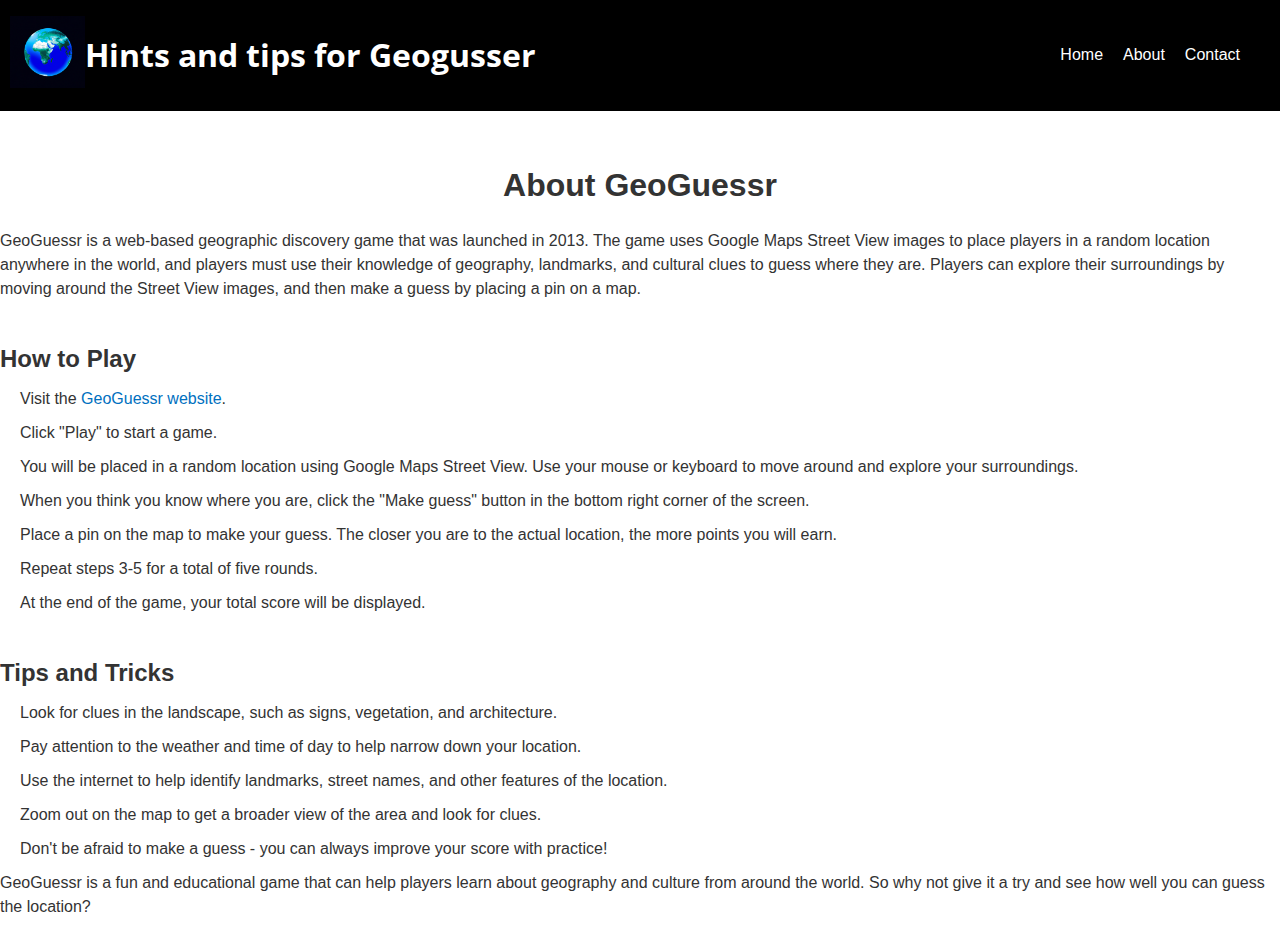
<file: hit/about.html>
<!DOCTYPE html>
<html>

<head>
    <title>Hints and tips for Geogusser</title>
    <link rel="stylesheet" type="text/css" href="style.css">
    <style>
        /* stylizowanie tekstu */
        .main {
          font-family: Arial, sans-serif;
          font-size: 16px;
          line-height: 1.5;
          color: #333;
        }
        .title {
          font-size: 32px;
          margin-top: 50px;
          margin-bottom: 20px;
          text-align: center;
        }
        .subtitle {
          font-size: 24px;
          margin-top: 40px;
          margin-bottom: 10px;
        }
        .paragraph {
          margin-top: 10px;
          margin-bottom: 10px;
        }
        /* stylizowanie linków */
        .link {
          color: #0070c0;
          text-decoration: none;
        }
        .link:hover {
          text-decoration: underline;
        }
        /* stylizowanie list */
        .list {
          list-style: none;
          margin-top: 0;
          margin-bottom: 0;
          padding-left: 20px;
        }
        .list-item {
          margin-top: 10px;
          margin-bottom: 10px;
        }
        </style>
</head>
<header>
    <a href="index.html">
      <img src="img/logo.png" alt="Logo" />
    </a>
    <h1>Hints and tips for Geogusser</h1>
    <nav>
      <ul>
        <li><a href="index.html">Home</a></li>
        <li><a href="about.html">About</a></li>
        <li><a href="contact.html">Contact</a></li>
      </ul>
    </nav>
  </header>
<body class="main">
    <h1 class="title">About GeoGuessr</h1>
    <p class="paragraph">GeoGuessr is a web-based geographic discovery game that was launched in 2013. The game uses Google Maps Street View images to place players in a random location anywhere in the world, and players must use their knowledge of geography, landmarks, and cultural clues to guess where they are. Players can explore their surroundings by moving around the Street View images, and then make a guess by placing a pin on a map.</p>
    <h2 class="subtitle">How to Play</h2>
    <ol class="list">
      <li class="list-item">Visit the <a href="https://www.geoguessr.com/" target="_blank" class="link">GeoGuessr website</a>.</li>
      <li class="list-item">Click "Play" to start a game.</li>
      <li class="list-item">You will be placed in a random location using Google Maps Street View. Use your mouse or keyboard to move around and explore your surroundings.</li>
      <li class="list-item">When you think you know where you are, click the "Make guess" button in the bottom right corner of the screen.</li>
      <li class="list-item">Place a pin on the map to make your guess. The closer you are to the actual location, the more points you will earn.</li>
      <li class="list-item">Repeat steps 3-5 for a total of five rounds.</li>
      <li class="list-item">At the end of the game, your total score will be displayed.</li>
    </ol>
    <h2 class="subtitle">Tips and Tricks</h2>
    <ul class="list">
      <li class="list-item">Look for clues in the landscape, such as signs, vegetation, and architecture.</li>
      <li class="list-item">Pay attention to the weather and time of day to help narrow down your location.</li>
      <li class="list-item">Use the  internet to help identify landmarks, street names, and other features of the location.</li>
      <li class="list-item">Zoom out on the map to get a broader view of the area and look for clues.</li>
      <li class="list-item">Don't be afraid to make a guess - you can always improve your score with practice!</li>
      </ul>
      <p class="paragraph">GeoGuessr is a fun and educational game that can help players learn about geography and culture from around the world. So why not give it a try and see how well you can guess the location?</p>
      
        </body>
      </html>
</file>
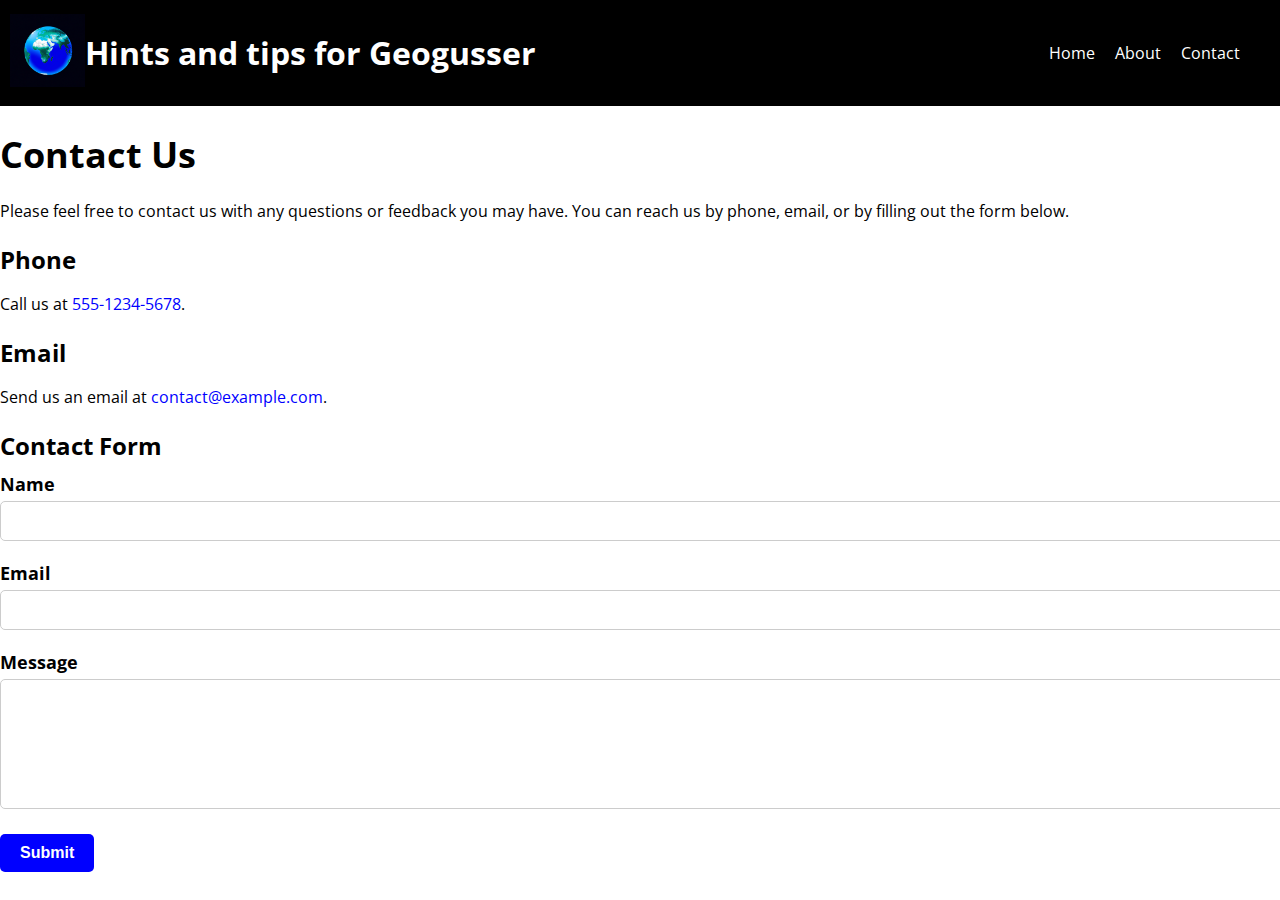
<file: hit/contact.html>
<!DOCTYPE html>
<html>

<head>
  <title>Hints and tips for Geogusser</title>
  <link rel="stylesheet" type="text/css" href="style.css">
</head>

<body>
  
  <header>
    <a href="index.html">
      <img src="img/logo.png" alt="Logo" />
    </a>
    <h1>Hints and tips for Geogusser</h1>
    <nav>
      <ul>
        <li><a href="index.html">Home</a></li>
        <li><a href="about.html">About</a></li>
        <li><a href="contact.html">Contact</a></li>
      </ul>
    </nav>
  </header>
    <style>
      .main {
        max-width: 800px;
        margin: 0 auto;
        padding: 20px;
      }

      .title {
        font-size: 36px;
        font-weight: bold;
        margin-bottom: 20px;
      }

      .subtitle {
        font-size: 24px;
        font-weight: bold;
        margin-bottom: 10px;
      }

      .paragraph {
        font-size: 16px;
        line-height: 1.5;
        margin-bottom: 20px;
      }

      .link {
        color: blue;
        text-decoration: none;
      }

      .form-label {
        display: block;
        font-size: 18px;
        font-weight: bold;
        margin-bottom: 5px;
      }

      .form-input {
        width: 100%;
        padding: 10px;
        font-size: 16px;
        margin-bottom: 20px;
        border-radius: 5px;
        border: 1px solid #ccc;
      }

      .form-button {
        background-color: blue;
        color: white;
        padding: 10px 20px;
        font-size: 16px;
        font-weight: bold;
        border: none;
        border-radius: 5px;
        cursor: pointer;
      }

      .form-button:hover {
        background-color: #0066cc;
      }
    </style>
  </head>
    <h1 class="title">Contact Us</h1>
    <p class="paragraph">Please feel free to contact us with any questions or feedback you may have. You can reach us by phone, email, or by filling out the form below.</p>
    <h2 class="subtitle">Phone</h2>
    <p class="paragraph">Call us at <a class="link" href="tel:555-1234-5678">555-1234-5678</a>.</p>
    <h2 class="subtitle">Email</h2>
    <p class="paragraph">Send us an email at <a class="link" href="mailto:contact@example.com">contact@example.com</a>.</p>
    <h2 class="subtitle">Contact Form</h2>
    <form>
      <label class="form-label" for="name">Name</label>
      <input class="form-input" type="text" id="name" name="name" required>

      <label class="form-label" for="email">Email</label>
      <input class="form-input" type="email" id="email" name="email" required>

      <label class="form-label" for="message">Message</label>
      <textarea class="form-input" id="message" name="message" rows="6" required></textarea>

      <button class="form-button" type="submit">Submit</button>
    </form>
  </body>
</html>
</file>
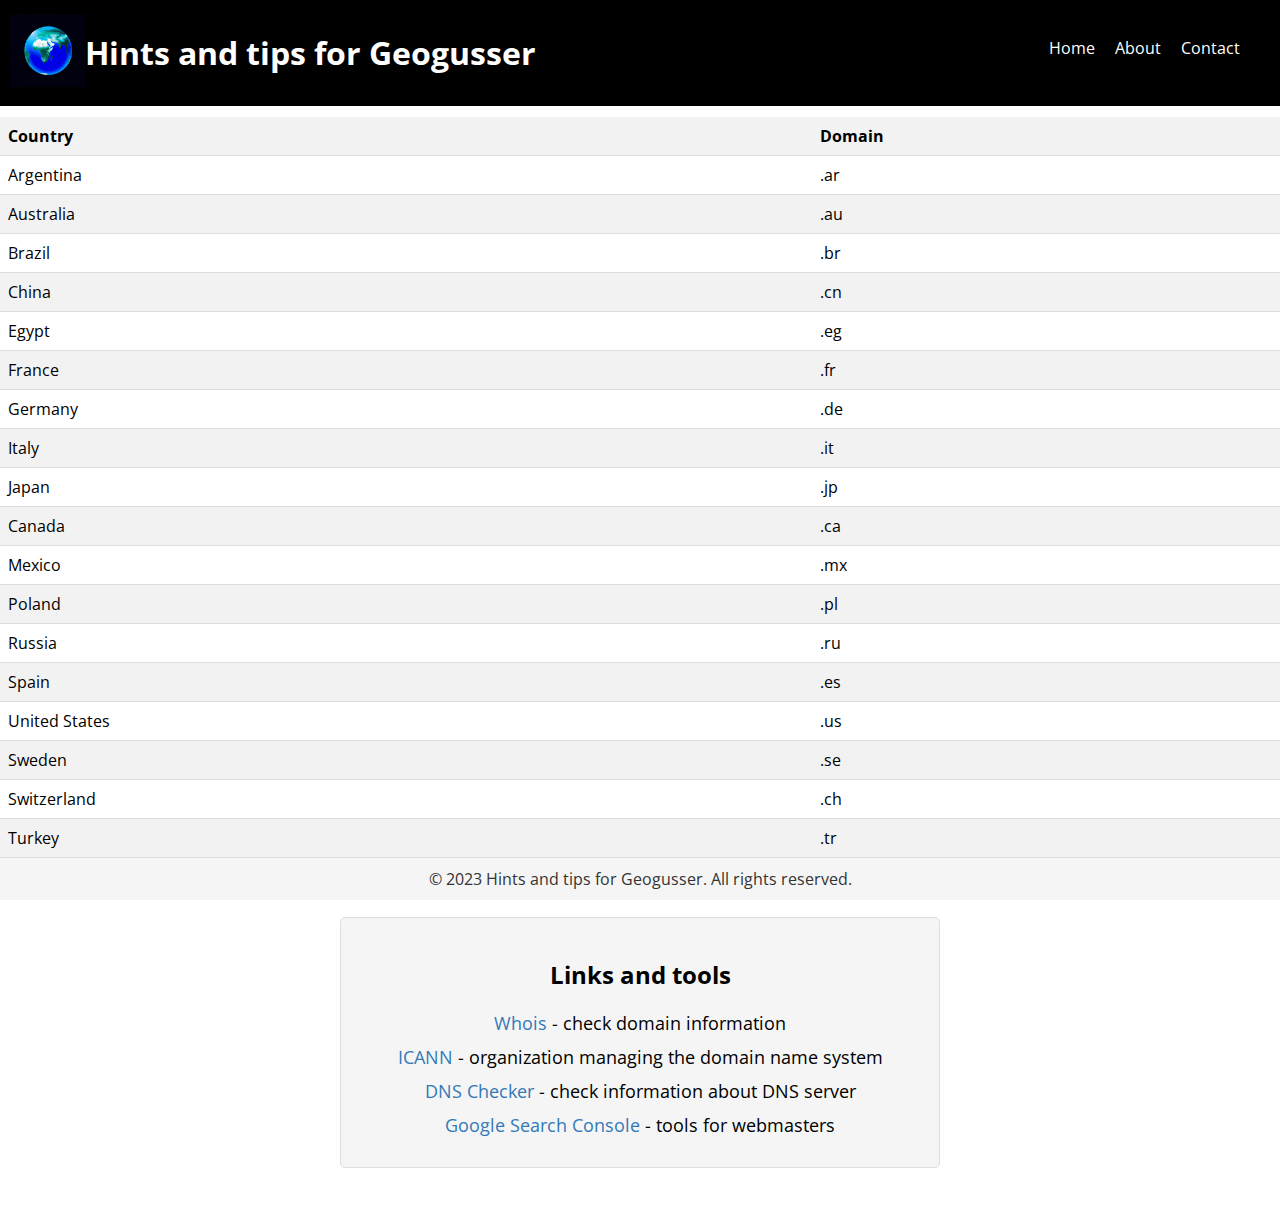
<file: hit/domains.html>
<!DOCTYPE html>
<html>

<head>
  <title>Hints and tips for Geogusser</title>
  <link rel="stylesheet" type="text/css" href="style_dom.css">
</head>

<body>
  <header>
    <a href="index.html">
      <img src="img/logo.png" alt="Logo" />
    </a>
    <h1>Hints and tips for Geogusser</h1>
    <nav>
      <ul>
        <li><a href="index.html">Home</a></li>
        <li><a href="about.html">About</a></li>
        <li><a href="contact.html">Contact</a></li>
      </ul>
    </nav>
  </header>
  <br>
  <br>
  <h2>List of countries with domains</h2>
  <table>
    <thead>
      <tr>
        <th>Country</th>
        <th>Domain</th>
      </tr>
    </thead>
    <tbody>
      <tr>
        <td>Argentina</td>
        <td>.ar</td>
      </tr>
      <tr>
        <td>Australia</td>
        <td>.au</td>
      </tr>
      <tr>
        <td>Brazil</td>
        <td>.br</td>
      </tr>
      <tr>
        <td>China</td>
        <td>.cn</td>
      </tr>
      <tr>
        <td>Egypt</td>
        <td>.eg</td>
      </tr>
      <tr>
        <td>France</td>
        <td>.fr</td>
      </tr>
      <tr>
        <td>Germany</td>
        <td>.de</td>
      </tr>
      <tr>
        <td>Italy</td>
        <td>.it</td>
      </tr>
      <tr>
        <td>Japan</td>
        <td>.jp</td>
      </tr>
      <tr>
        <td>Canada</td>
        <td>.ca</td>
      </tr>
      <tr>
        <td>Mexico</td>
        <td>.mx</td>
      </tr>
      <tr>
        <td>Poland</td>
        <td>.pl</td>
      </tr>
      <tr>
        <td>Russia</td>
        <td>.ru</td>
      </tr>
      <tr>
        <td>Spain</td>
        <td>.es</td>
      </tr>
      <tr>
        <td>United States</td>
        <td>.us</td>
      </tr>
      <tr>
        <td>Sweden</td>
        <td>.se</td>
      </tr>
      <tr>
        <td>Switzerland</td>
        <td>.ch</td>
      </tr>
      <tr>
        <td>Turkey</td>
        <td>.tr</td>
      </tr>
      <tr>
        <td>United Kingdom</td>
        <td>.uk</td>
      </tr>
    </tbody>
  </table>

  <div class="links">
  <h2>Links and tools</h2>
  <ul>
    <li><a href="https://www.whois.com/">Whois</a> - check domain information</li>
    <li><a href="https://www.icann.org/">ICANN</a> - organization managing the domain name system</li>
    <li><a href="https://dnschecker.org/">DNS Checker</a> - check information about DNS server</li>
    <li><a href="https://www.google.com/webmasters/">Google Search Console</a> - tools for webmasters</li>
  </ul>
  </div>


  <footer>
    <p>&copy; 2023 Hints and tips for Geogusser. All rights reserved.</p>
  </footer>
</body>

</html>
</file>
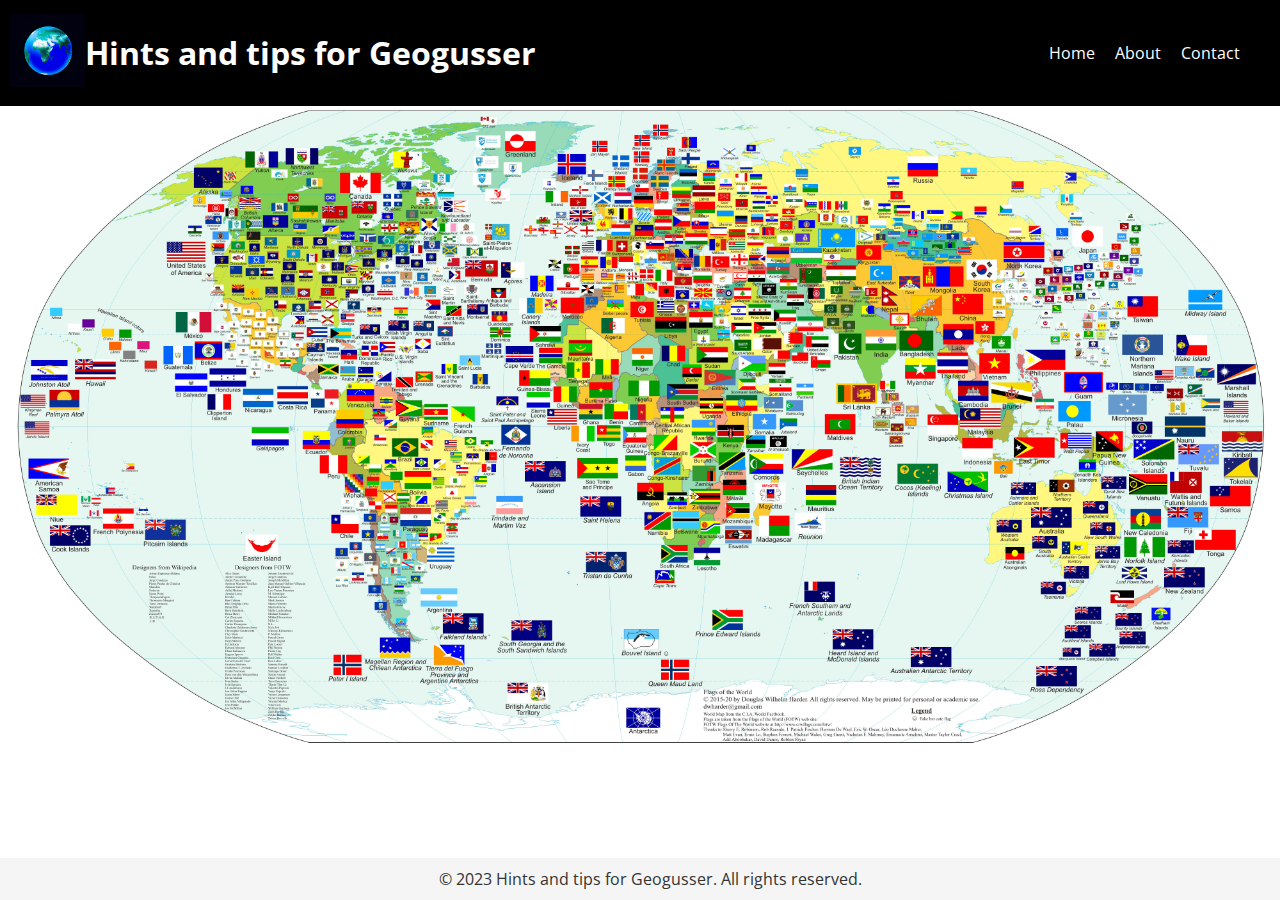
<file: hit/flags.html>
<!DOCTYPE html>
<html>

<head>
  <title>Hints and tips for Geogusser</title>
  <link rel="stylesheet" type="text/css" href="style.css">
</head>

<body>
  
  <header>
    <a href="index.html">
      <img src="img/logo.png" alt="Logo" />
    </a>
    <h1>Hints and tips for Geogusser</h1>
    <nav>
      <ul>
        <li><a href="index.html">Home</a></li>
        <li><a href="about.html">About</a></li>
        <li><a href="contact.html">Contact</a></li>
      </ul>
    </nav>
  </header>
  <img id="flaga_jpg" src="img/flag.jpg" style="max-width: 100%; height: auto; margin-bottom: 100px;">

  <footer>
    <p>&copy; 2023 Hints and tips for Geogusser. All rights reserved.</p>
  </footer>
  </body>
  </html>
</file>
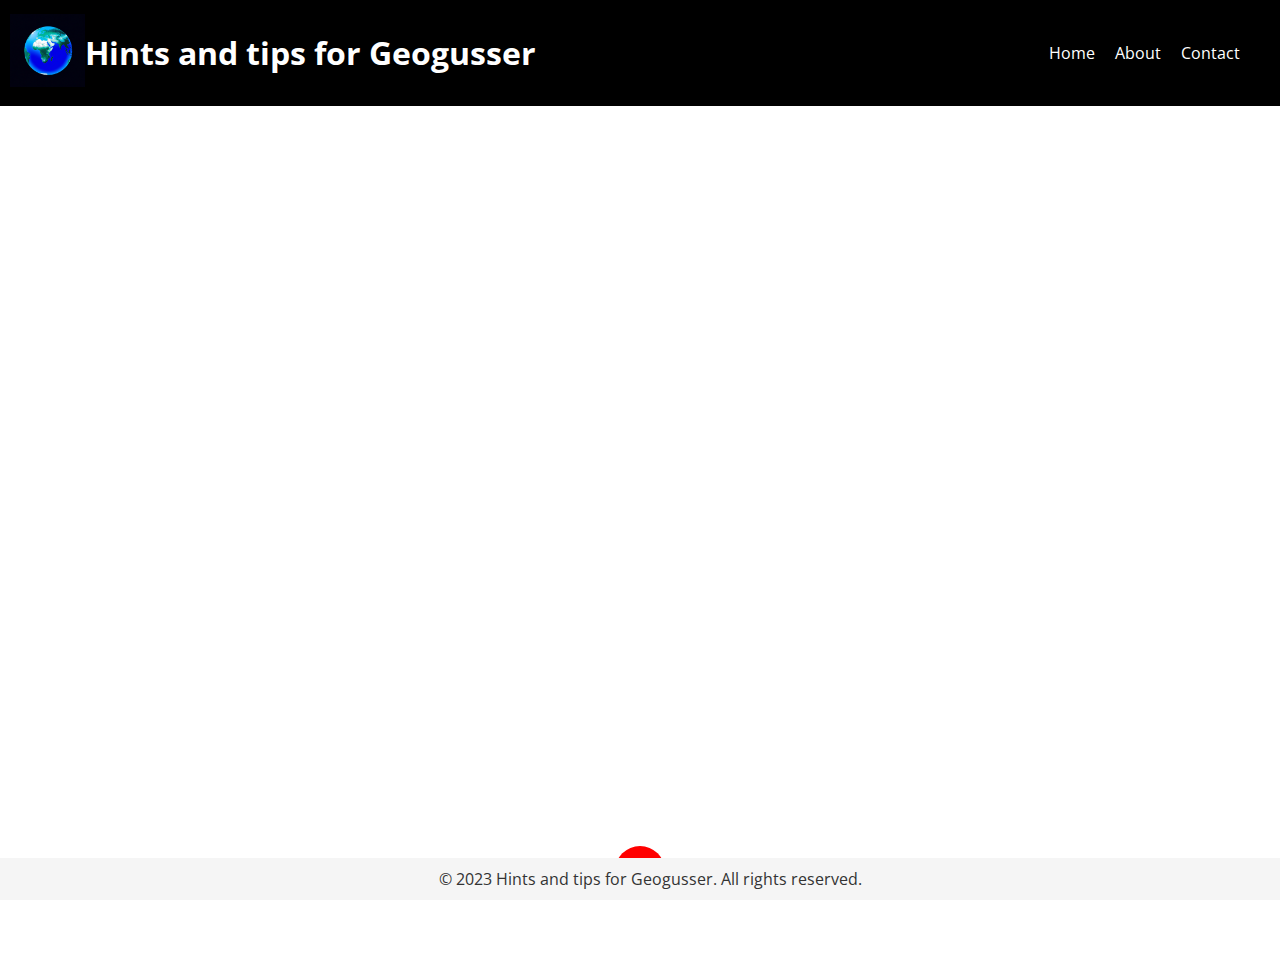
<file: hit/follow_cars.html>
<!DOCTYPE html>
<html>

<head>
  <title>Hints and tips for Geogusser</title>
  <link rel="stylesheet" type="text/css" href="style.css">
</head>
<style>
  /* stylizowanie elementów interfejsu odtwarzacza */
  .video-wrapper {
    position: relative;
    padding-bottom: 56.25%; /* proporcjonalne ustawienie wysokości */
    height: 0;
  }
  .video-iframe {
    position: absolute;
    top: 0;
    left: 0;
    width: 100%;
    height: 100%;
    padding-bottom: 150px;
  }
  .controls {
    display: flex;
    justify-content: center;
    align-items: center;
    margin-top: 20px;
  }
  .play-btn {
    display: block;
    width: 50px;
    height: 50px;
    background-color: #f00;
    border: none;
    border-radius: 50%;
    color: #fff;
    font-size: 30px;
    line-height: 1;
    text-align: center;
    cursor: pointer;
    
  }
  /* stylizowanie hovera play button */
  .play-btn:hover {
    background-color: #d00;
  }
</style>
<body>
  
  <header>
    <a href="index.html">
      <img src="img/logo.png" alt="Logo" />
    </a>
    <h1>Hints and tips for Geogusser</h1>
    <nav>
      <ul>
        <li><a href="index.html">Home</a></li>
        <li><a href="about.html">About</a></li>
        <li><a href="contact.html">Contact</a></li>
      </ul>
    </nav>
  </header>
  <div class="video-wrapper">
    <iframe class="video-iframe" src="https://www.youtube.com/embed/dQw4w9WgXcQ" frameborder="0" allowfullscreen></iframe>
  </div>
  <div class="controls">
    <button class="play-btn">&#9658;</button>
  </div>
  <script>
    // skrypty obsługujące odtwarzacz
    var videoIframe = document.querySelector('.video-iframe');
    var playBtn = document.querySelector('.play-btn');
    
    playBtn.addEventListener('click', function() {
      if (videoIframe.contentWindow.postMessage) {
        videoIframe.contentWindow.postMessage('{"event":"command","func":"playVideo","args":""}', '*');
      }
    });
  </script>



  <footer>
    <p>&copy; 2023 Hints and tips for Geogusser. All rights reserved.</p>
  </footer>
  </body>
  </html>
</file>
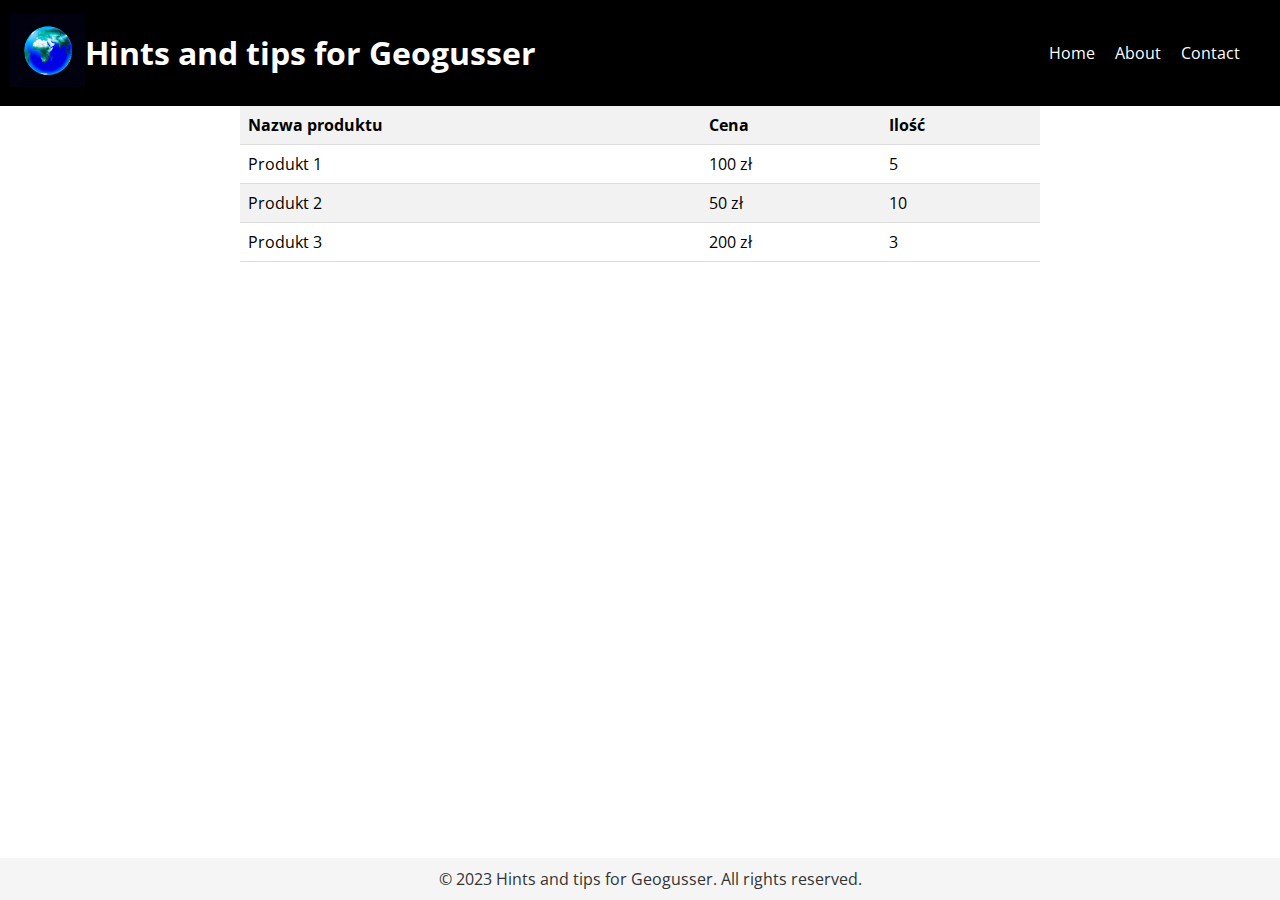
<file: hit/license_plates.html>
<!DOCTYPE html>
<html>

<head>
  <title>Hints and tips for Geogusser</title>
  <link rel="stylesheet" type="text/css" href="style.css">
</head>
<style>
  table {
    border-collapse: collapse;
    width: 100%;
    max-width: 800px;
    margin: 0 auto;
  }
  
  th, td {
    text-align: left;
    padding: 8px;
    border-bottom: 1px solid #ddd;
  }
  
  th {
    background-color: #f2f2f2;
    font-weight: bold;
  }
  
  tr:nth-child(even) {
    background-color: #f2f2f2;
  }
</style>


<body>
  
  <header>
    <a href="index.html">
      <img src="img/logo.png" alt="Logo" />
    </a>
    <h1>Hints and tips for Geogusser</h1>
    <nav>
      <ul>
        <li><a href="index.html">Home</a></li>
        <li><a href="about.html">About</a></li>
        <li><a href="contact.html">Contact</a></li>
      </ul>
    </nav>
  </header>
  <table>
    <thead>
      <tr>
        <th>Nazwa produktu</th>
        <th>Cena</th>
        <th>Ilość</th>
      </tr>
    </thead>
    <tbody>
      <tr>
        <td>Produkt 1</td>
        <td>100 zł</td>
        <td>5</td>
      </tr>
      <tr>
        <td>Produkt 2</td>
        <td>50 zł</td>
        <td>10</td>
      </tr>
      <tr>
        <td>Produkt 3</td>
        <td>200 zł</td>
        <td>3</td>
      </tr>
    </tbody>
  </table>
  



  
  <footer>
    <p>&copy; 2023 Hints and tips for Geogusser. All rights reserved.</p>
  </footer>
  </body>
  </html>
</file>
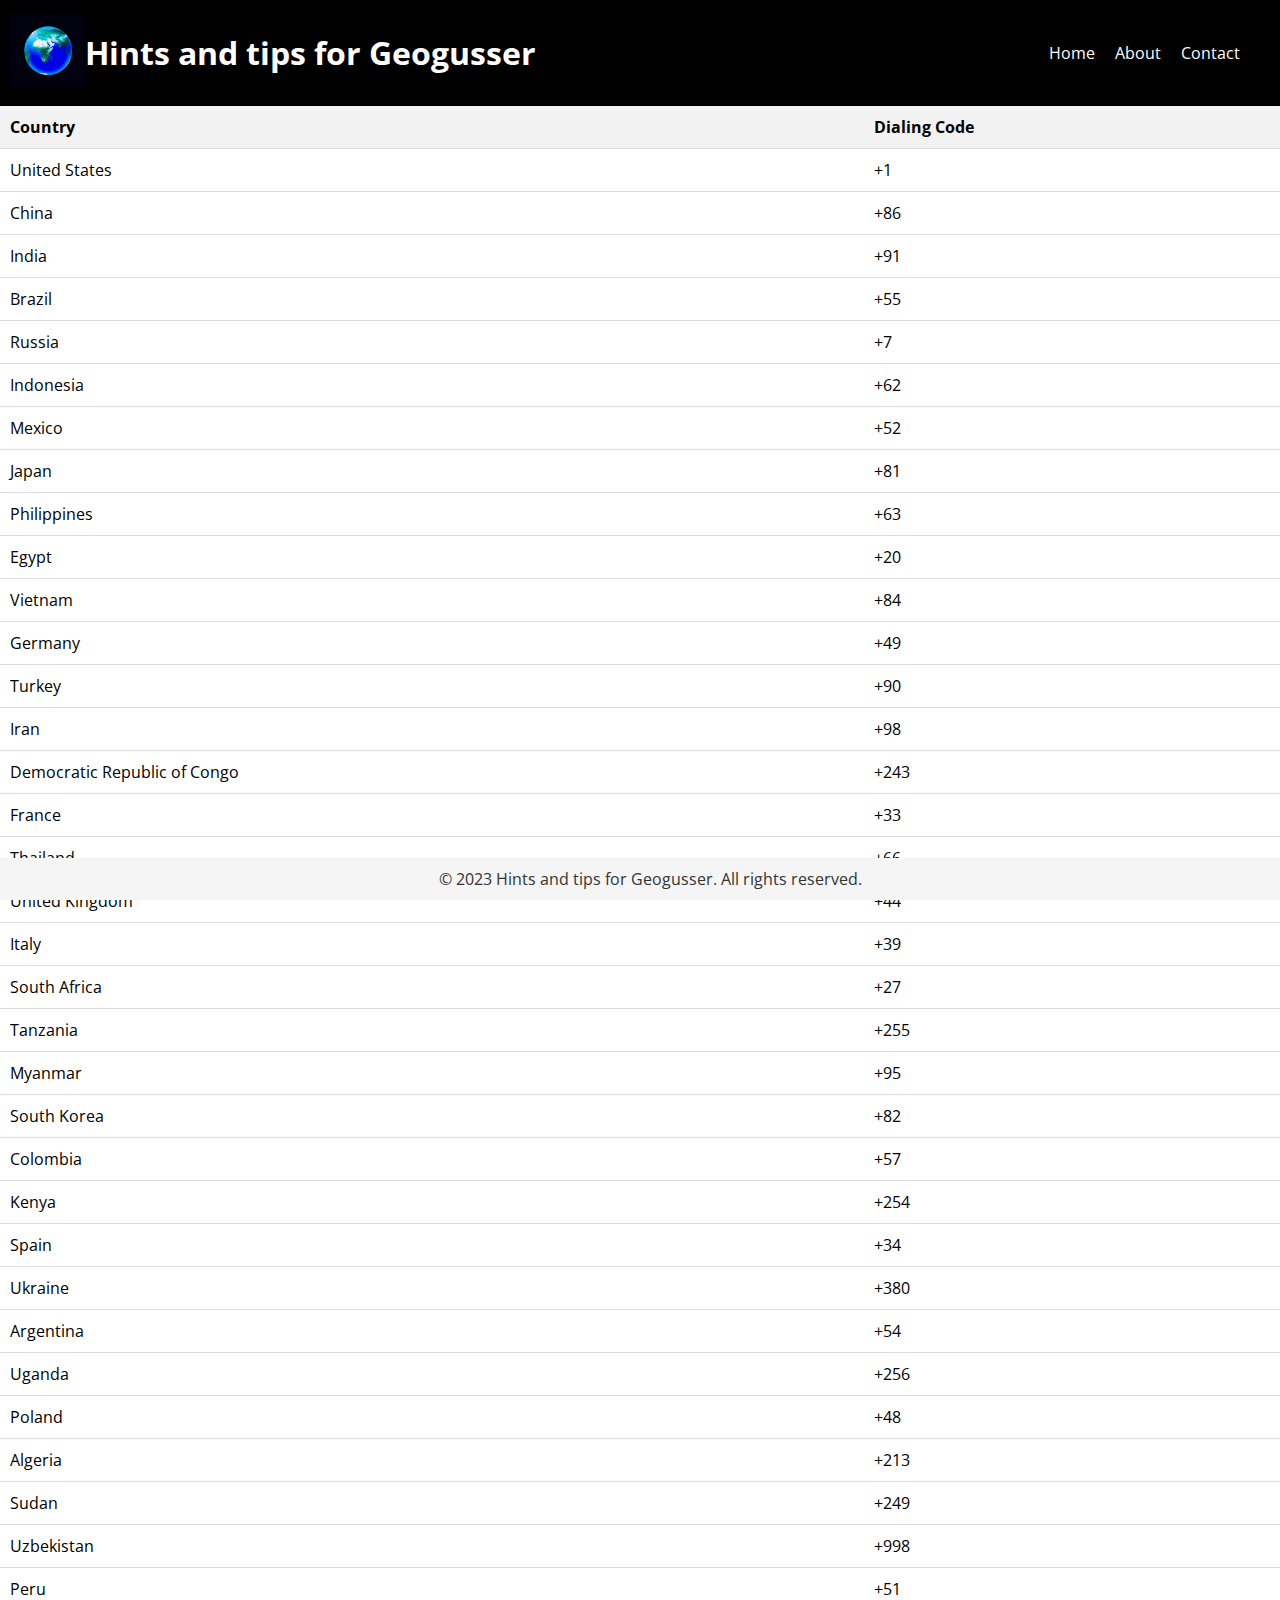
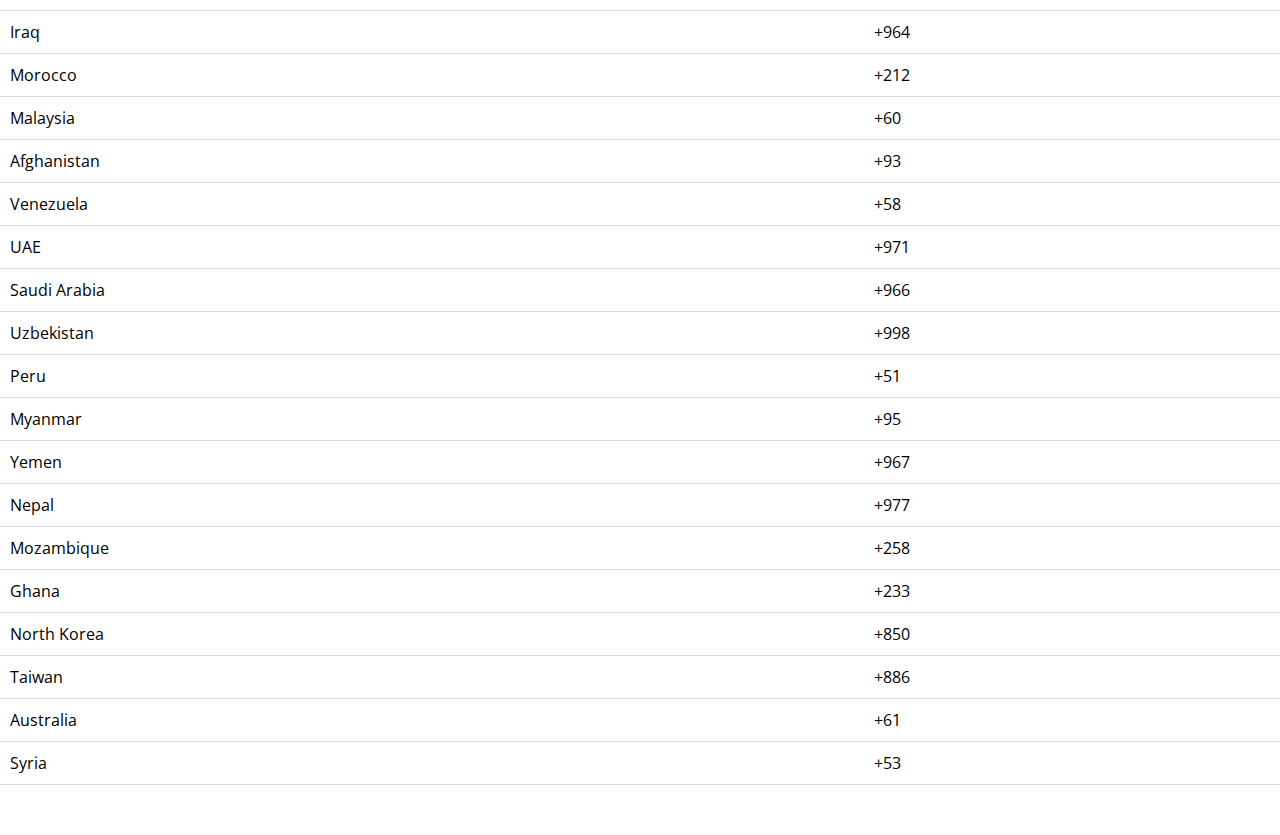
<file: hit/phone_numbers.html>
<!DOCTYPE html>
<html>

<head>
  <title>Hints and tips for Geogusser</title>
  <link rel="stylesheet" type="text/css" href="style.css">
  <style>
    table {
      border-collapse: collapse;
      width: 100%;
      margin-bottom: 50px;
      position: static;
    }

    th,
    td {
      padding: 10px;
      text-align: left;
      border-bottom: 1px solid #ddd;
    }

    th {
      background-color: #f2f2f2;
    }

    tr:hover {
      background-color: #f5f5f5;
    }
  </style>
</head>

<body>

  <header>
    <a href="index.html">
      <img src="img/logo.png" alt="Logo" />
    </a>
    <h1>Hints and tips for Geogusser</h1>
    <nav>
      <ul>
        <li><a href="index.html">Home</a></li>
        <li><a href="about.html">About</a></li>
        <li><a href="contact.html">Contact</a></li>
      </ul>
    </nav>
  </header>
  <div id="table_main">
    <table>
      <thead>
        <tr>
          <th>Country</th>
          <th>Dialing Code</th>
        </tr>
      </thead>
      <tbody>
        <tr>
          <td>United States</td>
          <td>+1</td>
        </tr>
        <tr>
          <td>China</td>
          <td>+86</td>
        </tr>
        <tr>
          <td>India</td>
          <td>+91</td>
        </tr>
        <tr>
          <td>Brazil</td>
          <td>+55</td>
        </tr>
        <tr>
          <td>Russia</td>
          <td>+7</td>
        </tr>
        <tr>
          <td>Indonesia</td>
          <td>+62</td>
        </tr>
        <tr>
          <td>Mexico</td>
          <td>+52</td>
        </tr>
        <tr>
          <td>Japan</td>
          <td>+81</td>
        </tr>
        <tr>
          <td>Philippines</td>
          <td>+63</td>
        </tr>
        <tr>
          <td>Egypt</td>
          <td>+20</td>
        </tr>
        <tr>
          <td>Vietnam</td>
          <td>+84</td>
        </tr>
        <tr>
          <td>Germany</td>
          <td>+49</td>
        </tr>
        <tr>
          <td>Turkey</td>
          <td>+90</td>
        </tr>
        <tr>
          <td>Iran</td>
          <td>+98</td>
        </tr>
        <tr>
          <td>Democratic Republic of Congo</td>
          <td>+243</td>
        </tr>
        <tr>
          <td>France</td>
          <td>+33</td>
        </tr>
        <tr>
          <td>Thailand</td>
          <td>+66</td>
        </tr>
        <tr>
          <td>United Kingdom</td>
          <td>+44</td>
        </tr>
        <tr>
          <td>Italy</td>
          <td>+39</td>
        </tr>
        <tr>
          <td>South Africa</td>
          <td>+27</td>
        </tr>
        <tr>
          <td>Tanzania</td>
          <td>+255</td>
        </tr>
        <tr>
          <td>Myanmar</td>
          <td>+95</td>
        <tr>
          <td>South Korea</td>
          <td>+82</td>
        </tr>
        <tr>
          <td>Colombia</td>
          <td>+57</td>
        </tr>
        <tr>
          <td>Kenya</td>
          <td>+254</td>
        </tr>
        <tr>
          <td>Spain</td>
          <td>+34</td>
        </tr>
        <tr>
          <td>Ukraine</td>
          <td>+380</td>
        </tr>
        <tr>
          <td>Argentina</td>
          <td>+54</td>
        </tr>
        <tr>
          <td>Uganda</td>
          <td>+256</td>
        </tr>
        <tr>
          <td>Poland</td>
          <td>+48</td>
        </tr>
        <tr>
          <td>Algeria</td>
          <td>+213</td>
        </tr>
        <tr>
          <td>Sudan</td>
          <td>+249</td>
        </tr>
        <tr>
          <td>Uzbekistan</td>
          <td>+998</td>
        </tr>
        <tr>
          <td>Peru</td>
          <td>+51</td>
        </tr>
        <tr>
          <td>Iraq</td>
          <td>+964</td>
        </tr>
        <tr>
          <td>Morocco</td>
          <td>+212</td>
        </tr>
        <tr>
          <td>Malaysia</td>
          <td>+60</td>
        </tr>
        <tr>
          <td>Afghanistan</td>
          <td>+93</td>
        </tr>
        <tr>
          <td>Venezuela</td>
          <td>+58</td>
        </tr>
        <tr>
          <td>UAE</td>
          <td>+971</td>
        </tr>
        <tr>
          <td>Saudi Arabia</td>
          <td>+966</td>
        </tr>
        <tr>
          <td>Uzbekistan</td>
          <td>+998</td>
        </tr>
        <tr>
          <td>Peru</td>
          <td>+51</td>
        </tr>
        <tr>
          <td>Myanmar</td>
          <td>+95</td>
        </tr>
        <tr>
          <td>Yemen</td>
          <td>+967</td>
        </tr>
        <tr>
          <td>Nepal</td>
          <td>+977</td>
        </tr>
        <tr>
          <td>Mozambique</td>
          <td>+258</td>
        </tr>
        <tr>
          <td>Ghana</td>
          <td>+233</td>
        </tr>
        <tr>
          <td>North Korea</td>
          <td>+850</td>
        </tr>
        <tr>
          <td>Taiwan</td>
          <td>+886</td>
        </tr>
        <tr>
          <td>Australia</td>
          <td>+61</td>
        </tr>
        <tr>
          <td>Syria</td>
          <td>+53</td>
        </tr>
        </thead>
    </table>


    <footer>
      <p>&copy; 2023 Hints and tips for Geogusser. All rights reserved.</p>
    </footer>



</body>

</html>
</file>
<file: hit/style.css>
@import url('https://fonts.googleapis.com/css?family=Open+Sans');

body {
  margin: 0;
  padding: 0;
  font-family: 'Open Sans', sans-serif;
  max-width: 100vw;
}

header {
  background-color: #000;
  color: #fff;
  display: flex;
  align-items: center;
  padding: 10px;
  justify-content: space-between;
  max-width: 100vw;
}
header nav {
  margin-left: auto;
  margin-right: 30px;
}

header ul {
  display: flex;
  list-style: none;
}

header li {
  margin-left: 20px;
}

header a {
  text-decoration: none;
  color: #ffffff;
}

header img {
  max-width: 75px;
  max-height: 76px;
}

header h1 {
  font-family: 'Open Sans', sans-serif;
}

.container {
  display: flex;
  flex-wrap: wrap;
  justify-content: center;
  padding: 30px;
  
}

.box {
  width: 250px;
  height: 200px;
  border-radius: 10px;
  margin: 20px;
  overflow: hidden;
  box-shadow: 0px 0px 10px rgba(0, 0, 0, 0.3);
  position: relative;
margin-top:300px;
}

.box img {
  width: 100%;
  height: 100%;
  object-fit: cover;
}

.box .text {
  position: absolute;
  bottom: 0;
  width: 100%;
  background-color: rgb(0, 255, 98);
  padding: 5px;
  text-align: center;
  
}

.box p {
  text-align: center;
  font-size: 20px;
  margin-top: 5px
}
footer {
  position: fixed;
  left: 0;
  bottom: 0;
  width: 100%;
  background-color: #f5f5f5;
  color: #333;
  text-align: center;
  padding: 10px;
}

    
    footer p {
    margin: 0;
    text-align: center;
    }

    #myVideo {
     position: fixed;
     max-width: 100vw;
    }
</file>
<file: hit/style_dom.css>
@import url('https://fonts.googleapis.com/css?family=Open+Sans');

* {
    box-sizing: border-box;
}

body {
    margin: 0;
    padding: 0;
    font-family: 'Open Sans', sans-serif;
}

header {
    background-color: #000;
    color: #fff;
    display: flex;
    align-items: center;
    padding: 10px;
    justify-content: space-between;
    position: fixed;
    width: 100%;
    margin-top: 0px;
}

header img {
    max-width: 75px;
    max-height: 76px;
}

header h1 {
    font-family: 'Open Sans', sans-serif;
}

nav {
    margin-left: auto;
    margin-right: 30px;
}

nav ul {
    display: flex;
    list-style: none;
    margin: 0;
    padding: 0;
}

nav li {
    margin-left: 20px;
}

nav li a {
    text-decoration: none;
    color: #ffffff;
}

table.data {
    width: 100%;
    border-collapse: collapse;
}

table.data th,
table.data td {
    padding: 10px;
    border: 1px solid #ddd;
}

footer {
    position: fixed;
    left: 0;
    bottom: 0;
    width: 100%;
    background-color: #f5f5f5;
    color: #333;
    text-align: center;
    padding: 10px;
}

footer p {
    margin: 0;
    text-align: center;
}

table {
    border-collapse: collapse;
    width: 100%;
    margin-bottom: 20px;
}

th,
td {
    text-align: left;
    padding: 8px;
    border-bottom: 1px solid #ddd;
}

th {
    background-color: #f2f2f2;
}

tbody tr:nth-child(even) {
    background-color: #f2f2f2;
}

ul {
    list-style: none;
    padding: 0;
    margin-bottom: 20px;
}

li {
    margin-bottom: 10px;
}

a {
    text-decoration: none;
    color: #0077cc;
}

.links {
    margin: auto;
    width: 80%;
    max-width: 600px;
    background-color: #f5f5f5;
    padding: 20px;
    border: 1px solid #ddd;
    border-radius: 5px;
    text-align: center;
    margin-bottom: 60px;
  }
  .links h2 {
    font-size: 24px;
    margin-bottom: 20px;
  }
  .links ul {
    list-style: none;
    margin: 0;
    padding: 0;
  }
  .links li {
    margin-bottom: 10px;
    font-size: 18px;
  }
  .links a {
    color: #337ab7;
    text-decoration: none;
    transition: color 0.3s ease;
  }
  .links a:hover {
    color: #23527c;
  }
</file>
